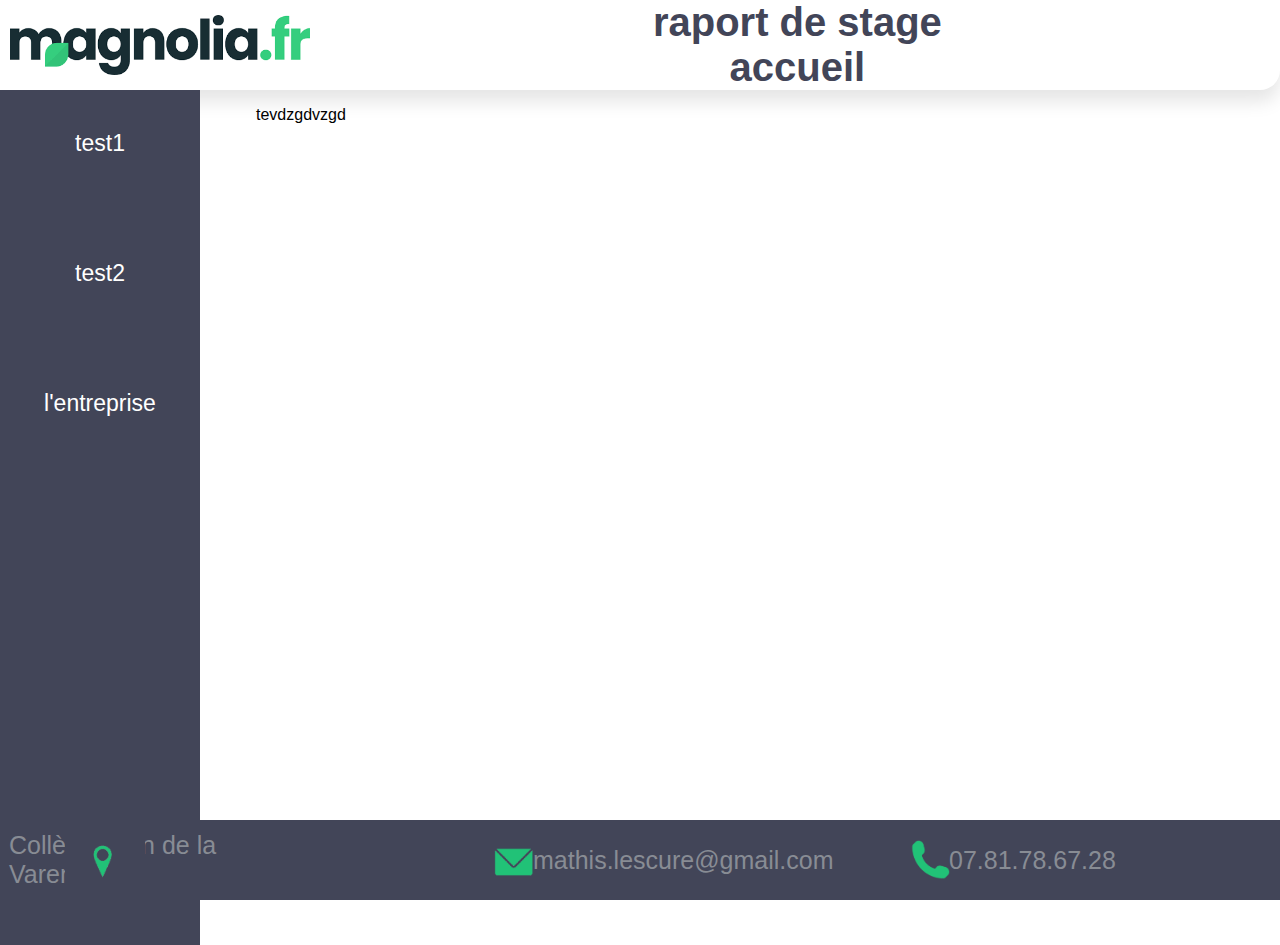
<file: index.html>
<!-- saved from url=(0060)https://mathislc7.github.io/rapport-de-stage-3eme/index.html -->
<html>
    <head>
        <title>Accueil </title>
        <meta charset="utf-8">
        <link rel="stylesheet" href="site.css">
    </head>
   <body>
        <div class="magnolia">
            <a href="https://www.magnolia.fr" target="_blank"><img src="images.png" alt="logo magnolia" width="300" height="60"></a>
            <span class="title">raport de stage <br/> accueil  </span>
        </div>
        <p class="text1">tevdzgdvzgd</p>
        <div class="layout">
            <nav>
                <ul> 
                    <li class="menu-test1"> <a href="test1.html">test1  </a> </li> <br/>
                   <li class="menu-test2"> <a href="test2.html"> test2 </a></li> <br/>
                   <li class="menu-magnolia"> <a href="magnolia.html"> l'entreprise</a></li> <br/>
                </ul>
             </nav>
        </div>
        <footer class="footer">
            <img class="imgfooter" src="mail.png" width="40" height="40"/>
            <img class="imgfooter2" src="phone.png" width="40" height="40"/>
            <img class="imgfooter3" src="position.png" width="80" height="80"/>
            <p class="numtel"> <a href="tel:0781786728" class="tel">07.81.78.67.28</a></p> 
            <a class="mail" href="mailto:mathis.lescure@gmail.com">mathis.lescure@gmail.com</a>
            <a class="loc2" href="https://jeandelavarende.arsene76.fr" target="_blank">Collège Jean de la Varende</a>
            
        </footer>
   </body>
</html>
</file>
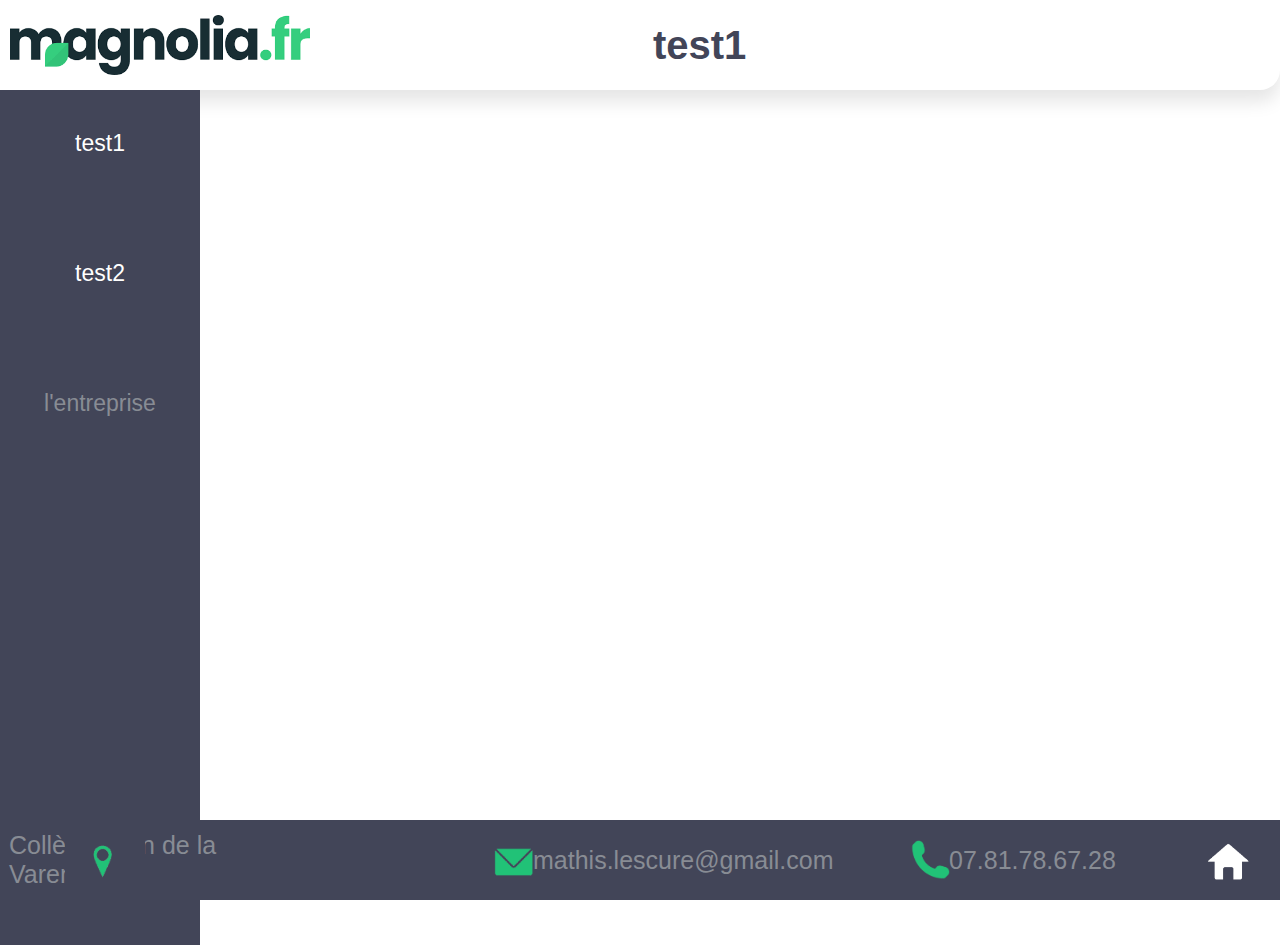
<file: magnolia.html>
<html>
    <head>
        <title>test1</title>
        <meta charset="utf-8">
        <link rel="stylesheet" href="site.css">
    </head>
    <body>
        <div class="magnolia">
            <a href="https://www.magnolia.fr" target="_blank"><img src="images.png" alt="logo magnolia" width="300" height="60"></a>
            <span class="title">test1</span>
        </div>
        
        <div class="layout">
            <nav>
                <ul> 
                    <li class="menu-test1"> <a href="test1.html"> test1 </a> </li> <br/>
                    <li class="menu-test2"> <a href="test2.html"> test2 </a></li> <br/>
                    <li> <a href="magnolia.html"> <div class="nl">l'entreprise </div> </a> </li> <br/>
                 </ul>
             </nav>
        </div>
        <footer class="footer">
            <img class="imgfooter" src="mail.png" width="40" height="40"/>
            <img class="imgfooter2" src="phone.png" width="40" height="40"/>
            <img class="imgfooter3" src="position.png" width="80" height="80"/>
            <p class="numtel"> <a href="tel:0781786728" class="tel">07.81.78.67.28</a></p> 
            <a class="mail" href="mailto:mathis.lescure@gmail.com">mathis.lescure@gmail.com</a>
            <a class="loc" href="https://jeandelavarende.arsene76.fr" target="_blank">Collège Jean de la Varende</a>
            <a class="accueil" href="index.html"> <img src="home.png" alt="logo accueil" width="60" height="50" ></a>
            
        </footer>
   
        </body>
</html>
</file>
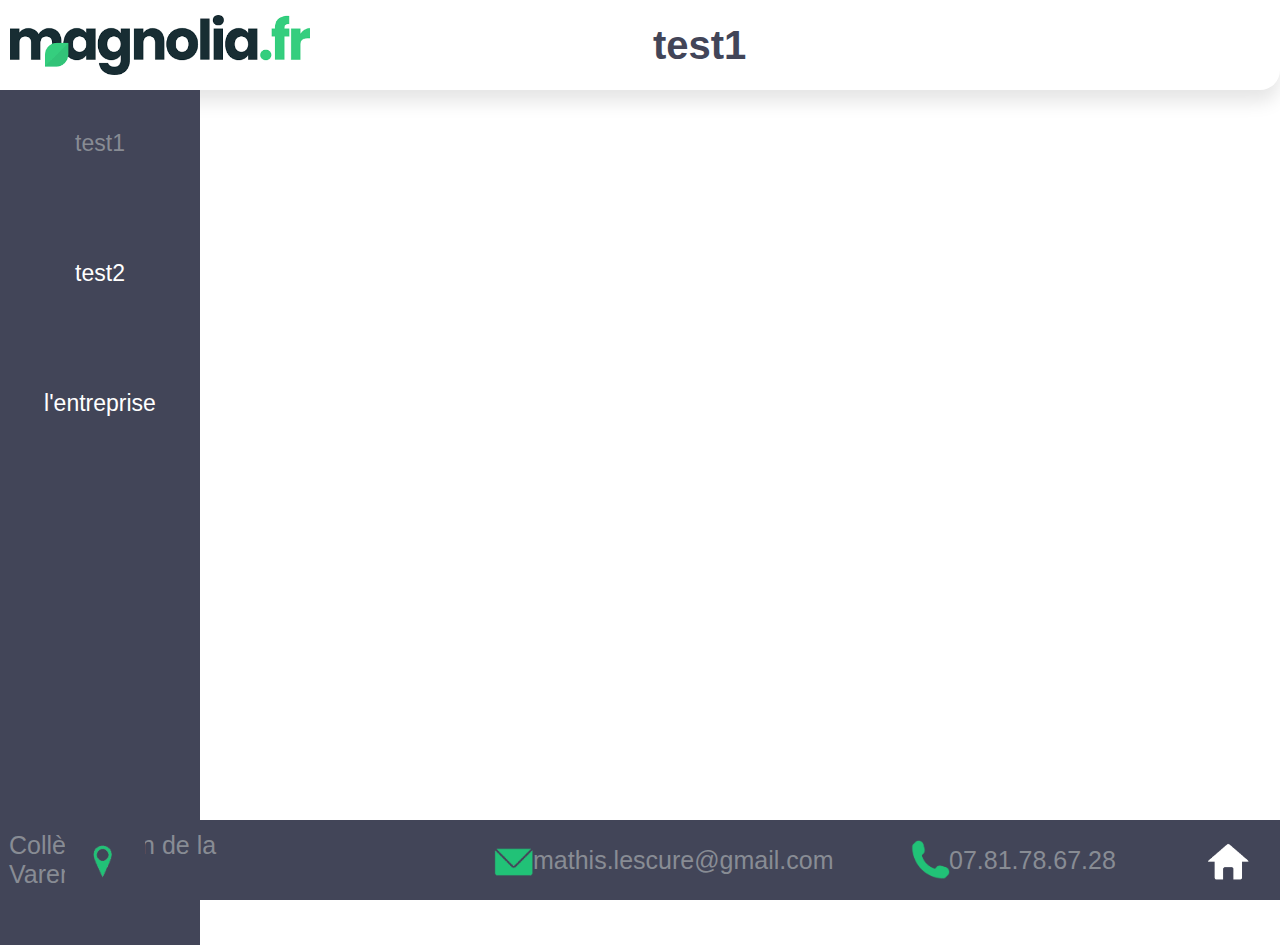
<file: test1.html>
<html>
    <head>
        <title>test1</title>
        <meta charset="utf-8">
        <link rel="stylesheet" href="site.css">
    </head>
   <body>
        <div class="magnolia">
            <a href="https://www.magnolia.fr" target="_blank"><img src="images.png" alt="logo magnolia" width="300" height="60"></a>
            <span class="title">test1</span>
        </div>
        
        <div class="layout">
            <nav>
                <ul> 
                   <li> <a href="test1.html"> <div class="nl">test1 </div> </a> </li> <br/>
                   <li class="menu-test2"> <a href="test2.html"> test2 </a></li> <br/>
                   <li class="menu-magnolia"> <a href="magnolia.html"> l'entreprise</a></li> <br/>
                </ul>
             </nav>
        </div>
        <footer class="footer">
            <img class="imgfooter" src="mail.png" width="40" height="40"/>
            <img class="imgfooter2" src="phone.png" width="40" height="40"/>
            <img class="imgfooter3" src="position.png" width="80" height="80"/>
            <p class="numtel"> <a href="tel:0781786728" class="tel">07.81.78.67.28</a></p> 
            <a class="mail" href="mailto:mathis.lescure@gmail.com">mathis.lescure@gmail.com</a>
            <a class="loc" href="https://jeandelavarende.arsene76.fr" target="_blank">Collège Jean de la Varende</a>
            <a class="accueil" href="index.html"> <img src="home.png" alt="logo accueil" width="60" height="50" ></a>
            
        </footer>
   </body>
</html>
</file>
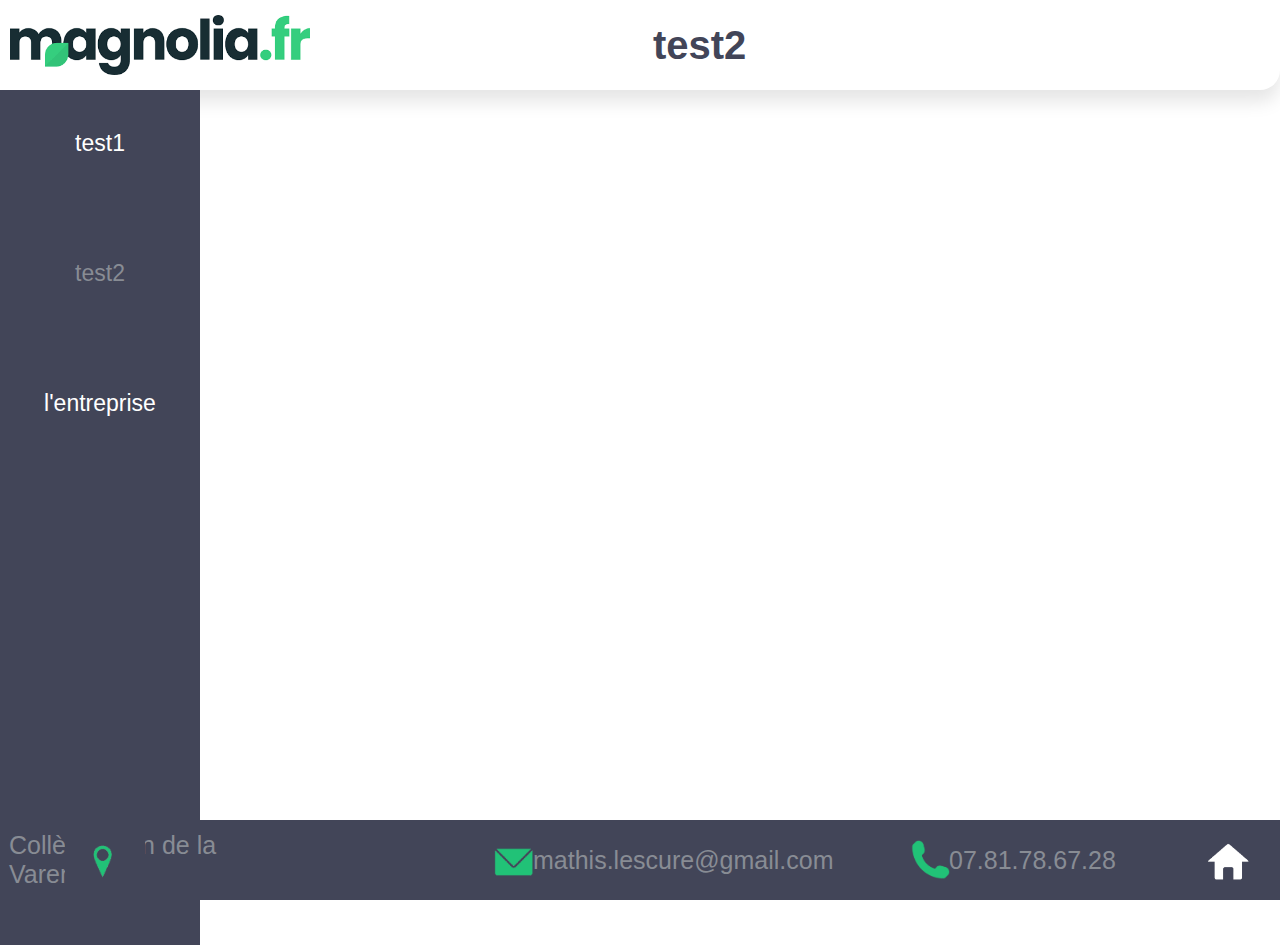
<file: test2.html>
<html>
    <head>
        <title>test2</title>
        <meta charset="utf-8">
        <link rel="stylesheet" href="site.css">
    </head>
    <body>
        <div class="magnolia">
            <a href="https://www.magnolia.fr" target="_blank"><img src="images.png" alt="logo magnolia" width="300" height="60"></a>
            <span class="title">test2</span>
        </div>
        
        <div class="layout">
            <nav>
                <ul> 
                   <li class="menu-test1"> <a href="test1.html">test1  </a> </li> <br/>
                   <li> <a href="test2.html"> <div class="nl"> test2 </div> </a></li> <br/>
                   <li class="menu-magnolia"> <a href="magnolia.html"> l'entreprise</a></li> <br/>
                </ul>
             </nav>
        </div>
        <footer class="footer">
            <img class="imgfooter" src="mail.png" width="40" height="40"/>
            <img class="imgfooter2" src="phone.png" width="40" height="40"/>
            <img class="imgfooter3" src="position.png" width="80" height="80"/>
            <p class="numtel"> <a href="tel:0781786728" class="tel">07.81.78.67.28</a></p> 
            <a class="mail" href="mailto:mathis.lescure@gmail.com">mathis.lescure@gmail.com</a>
            <a class="loc" href="https://jeandelavarende.arsene76.fr" target="_blank">Collège Jean de la Varende</a>
            <a class="accueil" href="index.html"> <img src="home.png" alt="logo accueil" width="60" height="50" ></a>
            
        </footer>
   
        </body>
</html>
</file>
<file: site.css>
body
{
    font-family: Helvetica,Arial,sans-serif;
    margin: 0px;
    padding: 0px ;
    height:100%;
    overflow: hidden;
}

nav
{
    
    background-color:#424558;
    text-align: center;
    font-size: 20px;
    height: 100%;
    width: 200px;
}


nav ul 
{
    margin: 0px;
    padding: 0px;
    overflow: hidden;
}


nav li 
{
    list-style-type: none;
    font-size: 23px;
    padding-top: 0px;

    
} 

nav a 
{
    display:inline-block;
    text-decoration: none;
    padding: 40px;
    color: #FFF;
}

.layout{
    display: inline-flex;
    height:95%;
}
.menu-test1:hover
{
    border-left: 5px solid white;
    background-color: rgba(255, 255, 255, 0.15);
}

.menu-test2:hover
{
    border-left: 5px solid white;
    background-color: rgba(255, 255, 255, 0.15);
}

.menu-magnolia:hover
{
    border-left: 5px solid white;
    background-color: rgba(255, 255, 255, 0.15);
}

.nl 
{
    color:#888c94 ;
}

.magnolia
{
    height: 10%;
    background-color:  #FFF;
    color: #424558;
    border-bottom-right-radius: 20px;
    border-bottom-left-radius:  0px;
    box-shadow: 0 12px 18px rgba(0,0,0, .1);
    display: flex;
    font-family:sans-serif;
    align-items: center;
    padding-left: 10px;
}

.téléphone 
{
    padding-top: 750px;

}



    
.accueil
{
    color: #FFF;
    text-decoration: none;
    margin-right: 25px;


}
.footer
{
    bottom: 0;
    left: 0;
    font-size: 25px;
    margin-bottom: 0px;
    margin-right: 0px;
    background-color: #424558;
    height: 80px;
    width: 100%;
    padding-right: 20px;
    display: flex;
    align-items: center;
    justify-content: flex-end;
    position:absolute;
}


.logoM
{
   position: absolute;
   margin-top: 12px;
   margin-left: 30px;
}

.textmagnolia 
{
    margin-top: 10px;
    margin-left: 130px;
    display:block;
}

.content 
{
    top: 120px;
    width: 100%;
    left:40%;
    

}

.imgfooter
{
    left:38%;
    position: absolute;
}


.numtel
{
    left:73%;
    position: absolute;
    margin-top: 2%;
    color:#888c94;
}

.numtel2
{
    left:73%;
    position: absolute;
    margin-top: 2%;
    color:#888c94;
}

.numtel:hover, .numtel2:hover
{
    color: #1fc278;
}

.title
{
    font-size: 30pt;
    text-align: center;
    padding-left: 27%;
    font-weight: 900;
}

.title1
{
    font-size: 30pt;
    text-align: center;
    padding-left: 23%;
    font-weight: 900;
}

.title2
{
    font-size: 25pt;
    text-align: center;
    font-weight: 900;
}
.imgfooter2
{
    left:70%;
    position: absolute;

    
}

.mail
{
    left:41%;
    position: absolute;
    margin-top: 0px;
    color:#888c94;
    text-decoration: none;
}

.mail:hover
{
    color: #1fc278;
}


.imgfooter3
{
    left:5%;
    position: absolute;
}

.loc
{
    left:9%;
    margin-left: 9px;
    color:#888c94;
    margin-right: 896px;
    text-decoration: none;

}

.loc2
{
    left:9%;
    margin-left: 9px;
    color:#888c94;
    margin-right: 981px;
    text-decoration: none;

}

.loc:hover, .loc2:hover
{
    color: #1fc278; 
}
   
.menu-pr
{
    height: 100px;
    background-color:  #FFF;
    color: #424558;
    border-bottom-right-radius: 20px;
    border-bottom-left-radius:  0px;
    box-shadow: 0 12px 18px rgba(0,0,0, .1);
    display: flex;
    font-family:sans-serif;
    align-items: center;
    padding-left: 10px;
}

.layout2
{
    display: inline-flex;
    height:95%;

}
.tel
{
    text-decoration: none;
    color:#888c94;
}

.tel:hover
{
color:#1fc278 ;
}

.text1
{
    margin-left: 20%;
    position: absolute;
}
</file>
